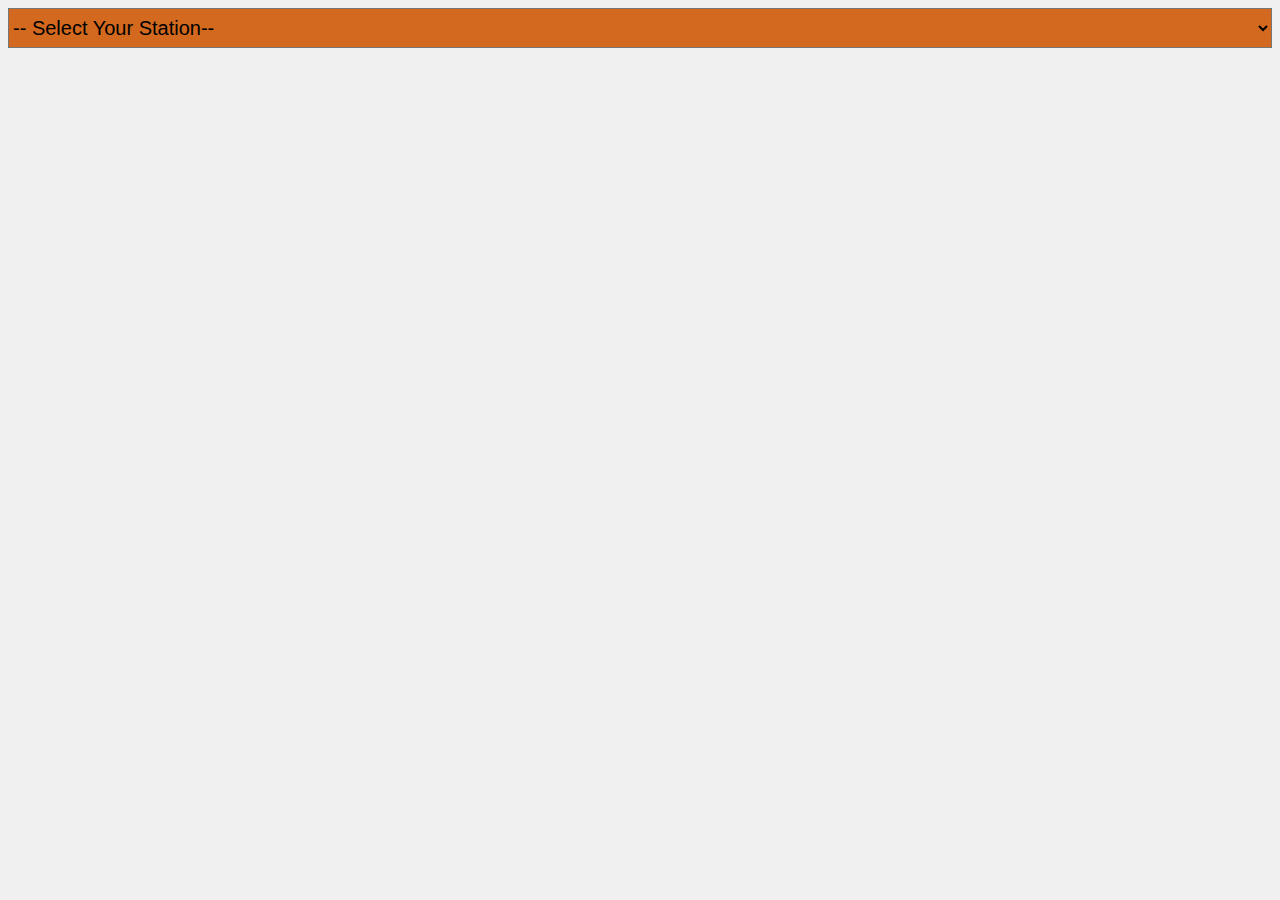
<file: hw10/index.html>
<!DOCTYPE html>
<html>
    <head>
        <meta charset="utf-8">
        <title>BART Time Table</title>
        <link rel="stylesheet" href="css/style.css">
    </head>
    <body>
        <select id="station_list" onchange="getArrivalTimes(this)">
            <option value="">-- Select Your Station--</option>
        </select>

        <main id="results">
            <!-- JavaScript should populate your code here -->
        </main>

        <script src="js/F'D-UP!main.js"></script>
    </body>
</html>
</file>
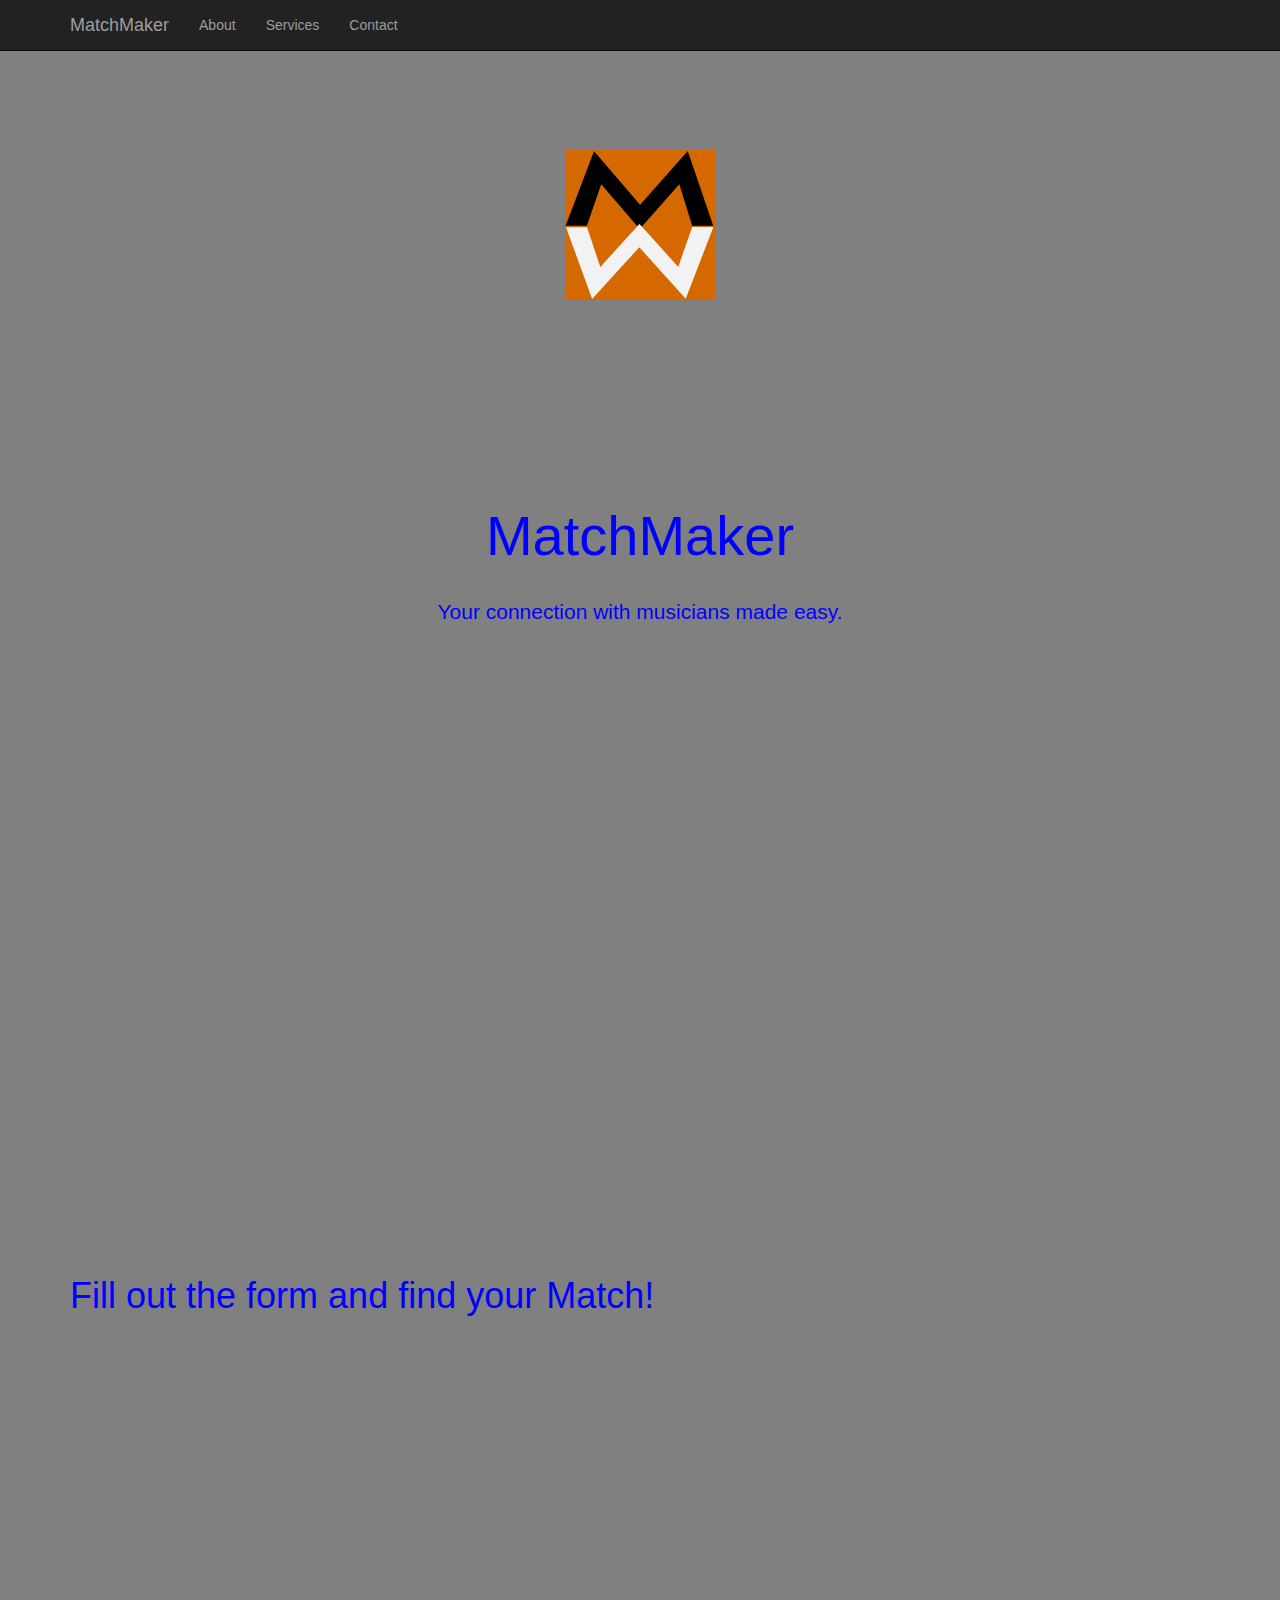
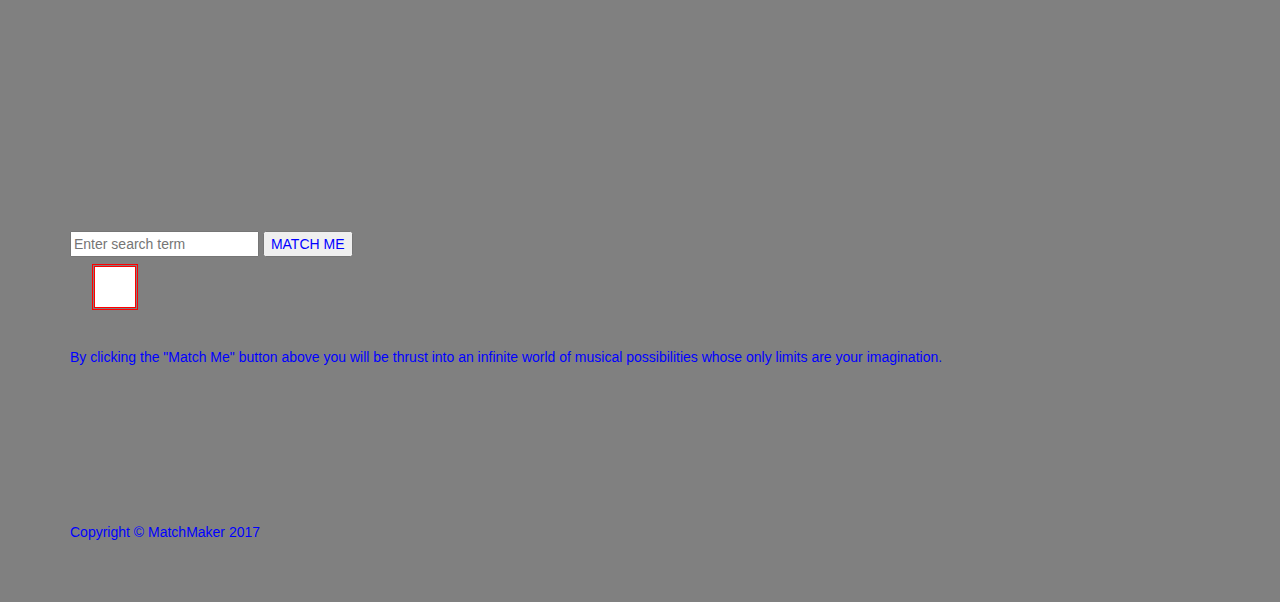
<file: mm_home.html>
<!DOCTYPE html>
<html lang="en">

<head>

    <meta charset="utf-8">
    <meta http-equiv="X-UA-Compatible" content="IE=edge">
    <meta name="viewport" content="width=device-width, initial-scale=1">
    <meta name="description" content="">
    <meta name="author" content="">

    <title>MatchMaker App 4 Musicians</title>

    <!-- Bootstrap Core CSS -->
    <link href="css/bootstrap.min.css" rel="stylesheet">

    <!-- Custom CSS -->
    <link href="css/full-width-pics.css" rel="stylesheet">

    <!-- HTML5 Shim and Respond.js IE8 support of HTML5 elements and media queries -->
    <!-- WARNING: Respond.js doesn't work if you view the page via file:// -->
    <!--[if lt IE 9]>
        <script src="https://oss.maxcdn.com/libs/html5shiv/3.7.0/html5shiv.js"></script>
        <script src="https://oss.maxcdn.com/libs/respond.js/1.4.2/respond.min.js"></script>
    <![endif]-->

</head>

<body>

    <!-- Navigation -->
    <nav class="navbar navbar-inverse navbar-fixed-top" role="navigation">
        <div class="container">
            <!-- Brand and toggle get grouped for better mobile display -->
            <div class="navbar-header">
                <button type="button" class="navbar-toggle" data-toggle="collapse" data-target="#bs-example-navbar-collapse-1">
                    <span class="sr-only">Toggle navigation</span>
                    <span class="icon-bar"></span>
                    <span class="icon-bar"></span>
                    <span class="icon-bar"></span>
                </button>
                <a class="navbar-brand" href="#">  MatchMaker </a>
            </div>
            <!-- Collect the nav links, forms, and other content for toggling -->
            <div class="collapse navbar-collapse" id="bs-example-navbar-collapse-1">
                <ul class="nav navbar-nav">
                    <li>
                        <a href="#">About</a>
                    </li>
                    <li>
                        <a href="#">Services</a>
                    </li>
                    <li>
                        <a href="#">Contact</a>
                    </li>
                </ul>
            </div>
            <!-- /.navbar-collapse -->
        </div>
        <!-- /.container -->
    </nav>

    <!-- Full Width Image Header with Logo -->
    <!-- Image backgrounds are set within the full-width-pics.css file. -->
    <header class="image-bg-fluid-height">
        <img class="img-responsive img-center" src="img/Matchmaker-Logo.png" alt="">
    </header>

    <!-- Content Section -->
    <section>
        <div class="container">
            <div class="row">
                <div class="col-lg-12">
                    <h1 class="section-heading">MatchMaker</h1>
                    <p class="lead section-lead">Your connection with musicians made easy.</p>
                    <p class="section-paragraph"></p>
                </div>
            </div>
        </div>
    </section>

    <!-- Fixed Height Image Aside -->
    <!-- Image backgrounds are set within the full-width-pics.css file. -->
    <aside class="image-bg-fixed-height"></aside>

    <!-- Content Section -->
    <section>
        <div class="container">
            <div class="row">
                <div class="col-lg-12">
                    <h1 >Fill out the form and find your Match!</h1>
                    <iframe src="https://docs.google.com/forms/d/e/1FAIpQLSfM3ThbsMohRLHUCBfH8EN9pldEx95lezWpZiGrZOfyvfNaaA/viewform?embedded=true" width="760" height="500" frameborder="0" marginheight="0" marginwidth="0">Loading...</iframe>
                    <br>
                    <input id="term" type="text" placeholder="Enter search term">
                    <button type="button" id="match" onClick="doMatch()">MATCH ME</button>

                      <div class="container">
                      <ul id="results"></ul>
                      </div>
                    <p class="section-paragraph">By clicking the "Match Me" button above you will be thrust into an infinite world of musical possibilities whose only limits are your imagination.</p>
                </div>
            </div>
            <!-- /.row -->
        </div>
        <!-- /.container -->
    </section>

    <!-- Footer -->
    <footer>
        <div class="container">
            <div class="row">
                <div class="col-lg-12">
                    <p>Copyright &copy; MatchMaker 2017</p>
                </div>
            </div>
            <!-- /.row -->
        </div>
        <!-- /.container -->
    </footer>

    <!-- jQuery -->
    <script src="js/jquery.js"></script>

    <!-- custom Javascript -->
    <script src="js/sheets.js"></script>
    <script src="js/main1.js"></script>

    <!-- Bootstrap Core JavaScript -->
    <script src="js/bootstrap.min.js"></script>

</body>

</html>
</file>
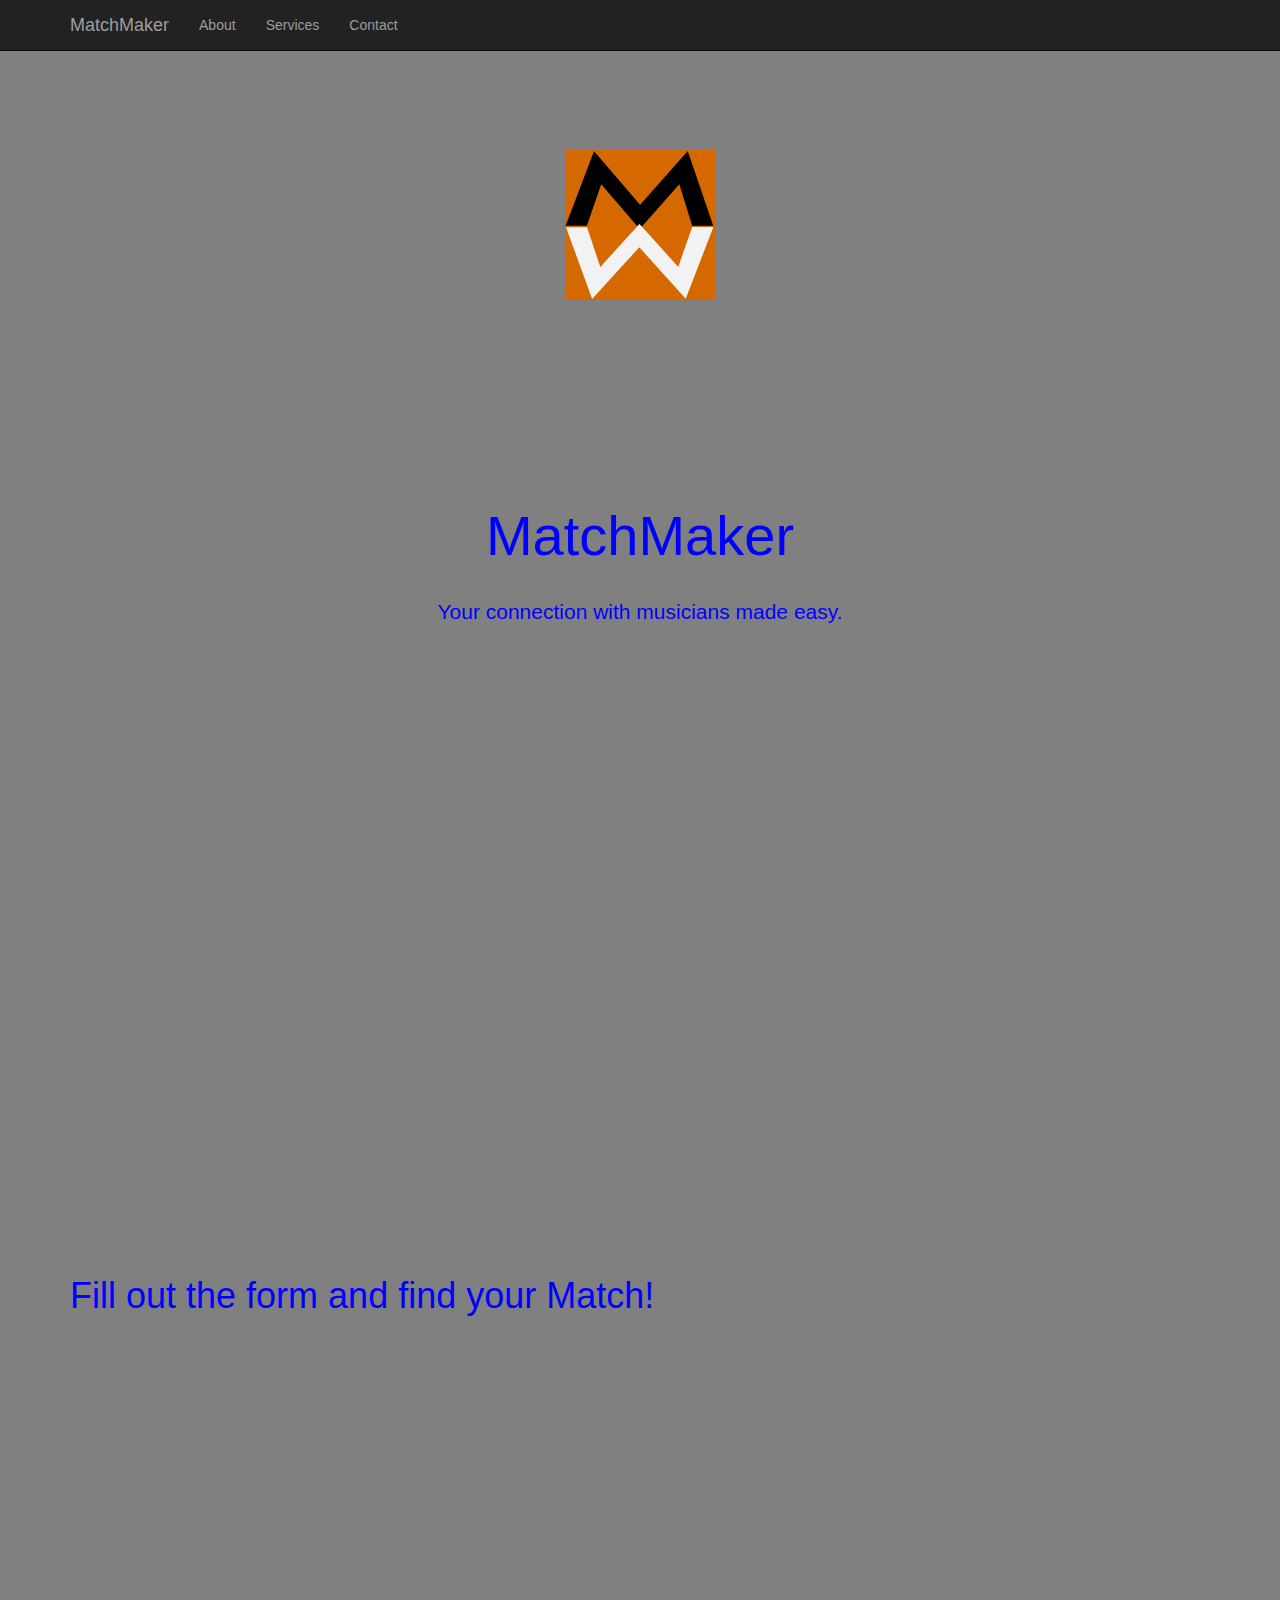
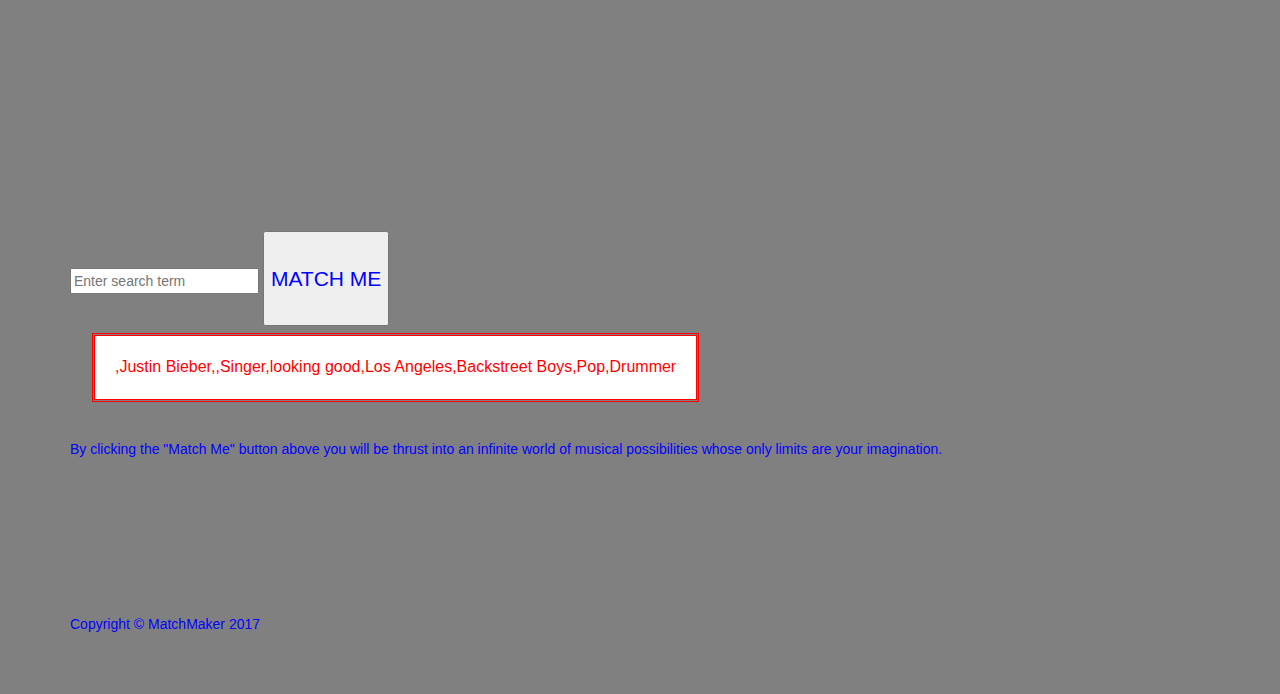
<file: MatchMaker-Final/mm_home.html>
<!DOCTYPE html>
<html lang="en">

<head>

    <meta charset="utf-8">
    <meta http-equiv="X-UA-Compatible" content="IE=edge">
    <meta name="viewport" content="width=device-width, initial-scale=1">
    <meta name="description" content="">
    <meta name="author" content="">

    <title>MatchMaker App 4 Musicians</title>

    <!-- Bootstrap Core CSS -->
    <link href="css/bootstrap.min.css" rel="stylesheet">

    <!-- Custom CSS -->
    <link href="css/full-width-pics.css" rel="stylesheet">

    <!-- HTML5 Shim and Respond.js IE8 support of HTML5 elements and media queries -->
    <!-- WARNING: Respond.js doesn't work if you view the page via file:// -->
    <!--[if lt IE 9]>
        <script src="https://oss.maxcdn.com/libs/html5shiv/3.7.0/html5shiv.js"></script>
        <script src="https://oss.maxcdn.com/libs/respond.js/1.4.2/respond.min.js"></script>
    <![endif]-->

</head>

<body>

    <!-- Navigation -->
    <nav class="navbar navbar-inverse navbar-fixed-top" role="navigation">
        <div class="container">
            <!-- Brand and toggle get grouped for better mobile display -->
            <div class="navbar-header">
                <button type="button" class="navbar-toggle" data-toggle="collapse" data-target="#bs-example-navbar-collapse-1">
                    <span class="sr-only">Toggle navigation</span>
                    <span class="icon-bar"></span>
                    <span class="icon-bar"></span>
                    <span class="icon-bar"></span>
                </button>
                <a class="navbar-brand" href="#">  MatchMaker </a>
            </div>
            <!-- Collect the nav links, forms, and other content for toggling -->
            <div class="collapse navbar-collapse" id="bs-example-navbar-collapse-1">
                <ul class="nav navbar-nav">
                    <li>
                        <a href="#">About</a>
                    </li>
                    <li>
                        <a href="#">Services</a>
                    </li>
                    <li>
                        <a href="#">Contact</a>
                    </li>
                </ul>
            </div>
            <!-- /.navbar-collapse -->
        </div>
        <!-- /.container -->
    </nav>

    <!-- Full Width Image Header with Logo -->
    <!-- Image backgrounds are set within the full-width-pics.css file. -->
    <header class="image-bg-fluid-height">
        <img class="img-responsive img-center" src="img/Matchmaker-Logo.png" alt="">
    </header>

    <!-- Content Section -->
    <section>
        <div class="container">
            <div class="row">
                <div class="col-lg-12">
                    <h1 class="section-heading">MatchMaker</h1>
                    <p class="lead section-lead">Your connection with musicians made easy.</p>
                    <p class="section-paragraph"></p>
                </div>
            </div>
        </div>
    </section>

    <!-- Fixed Height Image Aside -->
    <!-- Image backgrounds are set within the full-width-pics.css file. -->
    <aside class="image-bg-fixed-height"></aside>

    <!-- Content Section -->
    <section>
        <div class="container">
            <div class="row">
                <div class="col-lg-12">
                    <h1 >Fill out the form and find your Match!</h1>
                    <iframe src="https://docs.google.com/forms/d/e/1FAIpQLSfM3ThbsMohRLHUCBfH8EN9pldEx95lezWpZiGrZOfyvfNaaA/viewform?embedded=true" width="760" height="500" frameborder="0" marginheight="0" marginwidth="0">Loading...</iframe>
                    <br>
                    <input id="term" type="text" placeholder="Enter search term">
                    <button type="button" id="match">
                    <h6 class="lead section-lead">MATCH ME</h6>
                    </button>

                      <div class="container">
                      <ul id="results"></ul>
                      </div>
                    <p class="section-paragraph">By clicking the "Match Me" button above you will be thrust into an infinite world of musical possibilities whose only limits are your imagination.</p>
                </div>
            </div>
            <!-- /.row -->
        </div>
        <!-- /.container -->
    </section>

    <!-- Footer -->
    <footer>
        <div class="container">
            <div class="row">
                <div class="col-lg-12">
                    <p>Copyright &copy; MatchMaker 2017</p>
                </div>
            </div>
            <!-- /.row -->
        </div>
        <!-- /.container -->
    </footer>

    <!-- jQuery -->
    <script src="js/jquery.js"></script>

    <!-- custom Javascript -->
    <script src="js/sheets.js"></script>
    <script src="js/main.js"></script>

    <!-- Bootstrap Core JavaScript -->
    <script src="js/bootstrap.min.js"></script>

</body>

</html>
</file>
<file: hw10/css/style.css>
@import url('https://fonts.googleapis.com/css?family=Roboto');

body {
    font-family: 'Roboto', sans-serif;
    background: #F0F0F0;
}

.train-square {
  width: 20px;
  height: 20px;

}

#station_list {
    width: 100%;
    height: 2em;
    font-size: 20px;
    background-color: chocolate;
}


span {
  border: solid 1px #CCC;
  margin: 5px;
  display: inline-block;
  padding: 5px;
  vertical-align: middle;

}


p {
  font-weight: bold;

}

div {
    display: inline-block;
    color: white;
    background-color: red;
    padding: 5px;
}

.frame {
  width: 400px;
  background: #FFF;
  margin: 20px 10px 10px 20px;

}
</file>
<file: css/full-width-pics.css>
/*
 * Start Bootstrap - Full Width Pics (http://startbootstrap.com/)
 * Copyright 2013-2016 Start Bootstrap
 * Licensed under MIT (https://github.com/BlackrockDigital/startbootstrap/blob/gh-pages/LICENSE)
 */

body {
    color: blue;
    background-color: grey;
    margin-top: 50px; /* Required margin for .navbar-fixed-top. Remove if using .navbar-static-top. Change if height of navigation changes. */
}
#results {


    padding: 20px;
    background-color: white;
    outline-style: double;
    margin: 10px;
    float: left;
    color: red;
    font-size: medium;

  }
h1 {

}

.image-bg-fluid-height,
.image-bg-fixed-height {
    text-align: center;
    -webkit-background-size: cover;
    -moz-background-size: cover;
    background-size: cover;
    -o-background-size: cover;
}

.image-bg-fluid-height {
  background:  url('http://www.daniellippincott.com/wp-content/uploads/vinyl_back.jpg') no-repeat center center scroll;
    padding: 100px 0;
}

.image-bg-fixed-height {

	background: url('http://www.daniellippincott.com/wp-content/uploads/Daniel_Lippincott_De-Young-4.0.jpg') no-repeat center center scroll;
    height: 450px;
}

.img-center {
	margin: 0 auto;
}

section {
    padding: 75px 0;
}

.section-heading {
    text-align: center;
    margin: 30px 0;
    font-size: 4em;
}

.section-lead {
    text-align: center;
    margin: 30px 0;
}

.section-paragraph {
    margin: 30px 0;
}

footer {
    margin: 50px 0;
}

@media(max-width:768px) {
    section {
        padding-top: 25px;
        padding-bottom: 25px;
    }

    .section-heading {
        font-size: 2em;
    }
}
</file>
<file: MatchMaker-Final/css/full-width-pics.css>
/*
 * Start Bootstrap - Full Width Pics (http://startbootstrap.com/)
 * Copyright 2013-2016 Start Bootstrap
 * Licensed under MIT (https://github.com/BlackrockDigital/startbootstrap/blob/gh-pages/LICENSE)
 */

body {
    color: blue;
    background-color: grey;
    margin-top: 50px; /* Required margin for .navbar-fixed-top. Remove if using .navbar-static-top. Change if height of navigation changes. */
}
#results {


    padding: 20px;
    background-color: white;
    outline-style: double;
    margin: 10px;
    float: left;
    color: red;
    font-size: medium;

  }
h1 {

}

.image-bg-fluid-height,
.image-bg-fixed-height {
    text-align: center;
    -webkit-background-size: cover;
    -moz-background-size: cover;
    background-size: cover;
    -o-background-size: cover;
}

.image-bg-fluid-height {
  background:  url('http://www.daniellippincott.com/wp-content/uploads/vinyl_back.jpg') no-repeat center center scroll;
    padding: 100px 0;
}

.image-bg-fixed-height {

	background: url('http://www.daniellippincott.com/wp-content/uploads/Daniel_Lippincott_De-Young-4.0.jpg') no-repeat center center scroll;
    height: 450px;
}

.img-center {
	margin: 0 auto;
}

section {
    padding: 75px 0;
}

.section-heading {
    text-align: center;
    margin: 30px 0;
    font-size: 4em;
}

.section-lead {
    text-align: center;
    margin: 30px 0;
}

.section-paragraph {
    margin: 30px 0;
}

footer {
    margin: 50px 0;
}

@media(max-width:768px) {
    section {
        padding-top: 25px;
        padding-bottom: 25px;
    }

    .section-heading {
        font-size: 2em;
    }
}
</file>
